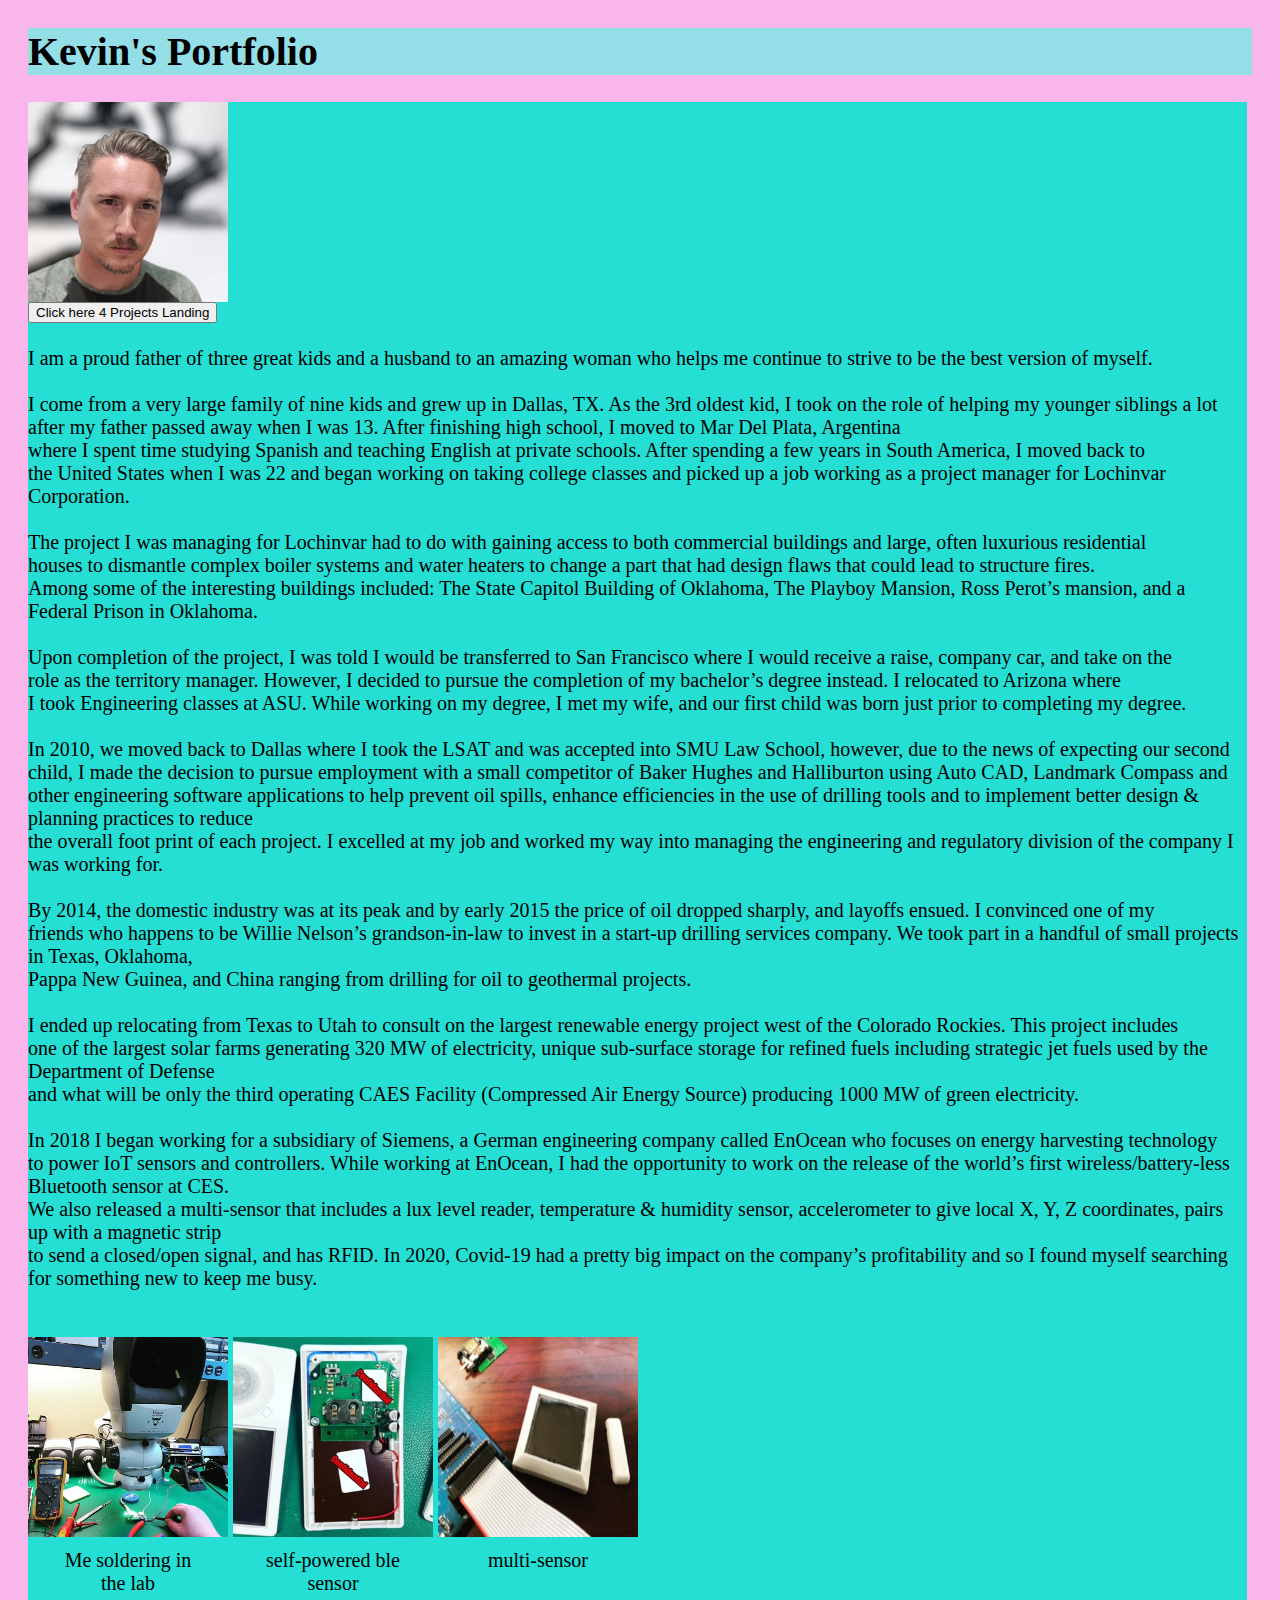
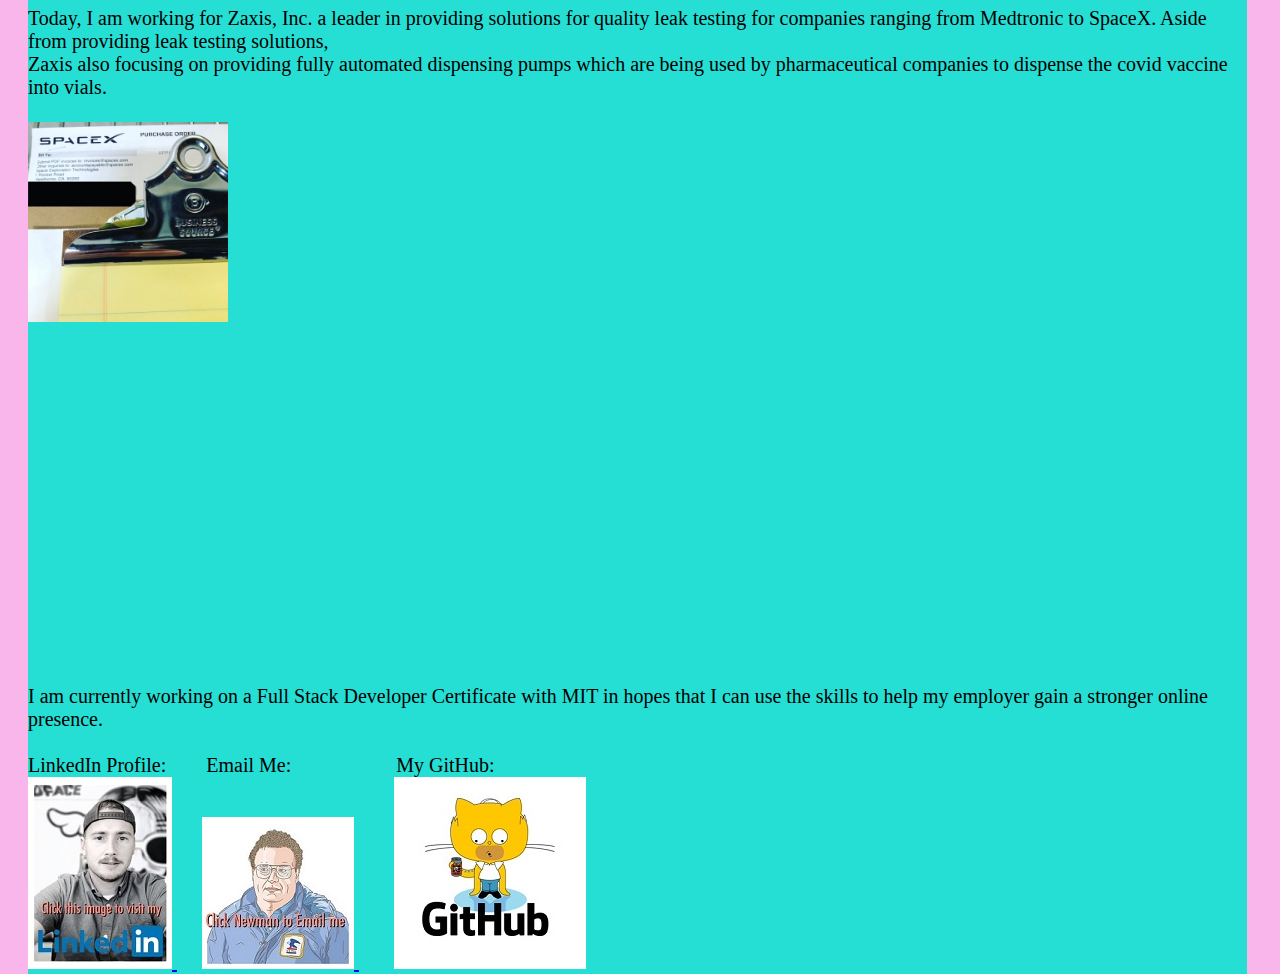
<file: index.html>
<html>
    <head>
        <link href="./Background.css" rel="stylesheet"/>
    
    </head>
    <h1>Kevin's Portfolio</h1>
    <div>
    <img src="./bioPic7.JPG"
    </div>
<br>
<input type=button onClick="location.href='Landing_Page_Index.html'"
 value='Click here 4 Projects Landing'>
    <p></p>
    <div id="bio">

        I am a proud father of three great kids and a husband to an amazing woman who helps me continue to strive to be the best version of myself.<br><br>
        I come from a very large family of nine kids and grew up in Dallas, TX. As the 3rd oldest kid, I took on the role of helping my younger siblings a lot<br> after my father passed away when I was 13. After finishing high school, I moved to Mar Del Plata, Argentina<br> 
        where I spent time studying Spanish and teaching English at private schools. After spending a few years in South America, I moved back to <br>the United States when I was 22 and began working on taking college classes and picked up a job working as a project manager for Lochinvar Corporation.<br><br>
        The project I was managing for Lochinvar had to do with gaining access to both commercial buildings and large, often luxurious residential<br> houses to dismantle complex boiler systems and water heaters to change a part that had design flaws that could lead to structure fires.<br> Among some of the interesting buildings included: The State Capitol Building of Oklahoma, The Playboy Mansion, Ross Perot’s mansion, and a Federal Prison in Oklahoma.<br><br>
        Upon completion of the project, I was told I would be transferred to San Francisco where I would receive a raise, company car, and take on the<br> role as the territory manager. However, I decided to pursue the completion of my bachelor’s degree instead.  I relocated to Arizona where<br> I took Engineering classes at ASU. While working on my degree, I met my wife, and our first child was born just prior to completing my degree.<br><br>

        In 2010, we moved back to Dallas where I took the LSAT and was accepted into SMU Law School, however, due to the news of expecting our second<br> child, I made the decision to pursue employment with a small competitor of Baker Hughes and Halliburton using Auto CAD, Landmark Compass and<br> other engineering software applications to help prevent oil spills, enhance efficiencies in the use of drilling tools and to implement better design & planning practices to reduce<br> the overall foot print of each project. I excelled at my job and worked my way into managing the engineering and regulatory division of the company I was working for.<br><br>
        By 2014, the domestic industry was at its peak and by early 2015 the price of oil dropped sharply, and layoffs ensued. I convinced one of my<br> friends who happens to be Willie Nelson’s grandson-in-law to invest in a start-up drilling services company. We took part in a handful of small projects in Texas, Oklahoma,<br> Pappa New Guinea, and China ranging from drilling for oil to geothermal projects.<br><br>
        I ended up relocating from Texas to Utah to consult on the largest renewable energy project west of the Colorado Rockies. This project includes<br> one of the largest solar farms generating 320 MW of electricity, unique sub-surface storage for refined fuels including strategic jet fuels used by the Department of Defense<br> and what will be only the third operating CAES Facility (Compressed Air Energy Source) producing 1000 MW of green electricity.<br><br>
        In 2018 I began working for a subsidiary of Siemens, a German engineering company called EnOcean who focuses on energy harvesting technology<br> to power IoT sensors and controllers. While working at EnOcean, I had the opportunity to work on the release of the world’s first wireless/battery-less Bluetooth sensor at CES.<br> We also released a multi-sensor that includes a lux level reader, temperature & humidity sensor, accelerometer to give local X, Y, Z coordinates, pairs up with a magnetic strip<br> to send a closed/open signal, and has RFID. In 2020, Covid-19 had a pretty big impact on the company’s profitability and so I found myself searching for something new to keep me busy.<br><br>
<p></p>

        <div class="image123">
            <div>
                <img src="LabSolder.JPG" />
                <p>Me soldering in the lab</p>
            </div>
            <div>
                <img class="middle-img" src="Bluetooth sensor.JPG" />
                <p>self-powered ble sensor</p>
            </div>
            <div>
                <img src="MultiSensor.JPG" />
                <p>multi-sensor</p>
            </div>
        </div>

        <p></p>
<br><br>
    
        <br>
        <div id="Present">
        Today, I am working for Zaxis, Inc. a leader in providing solutions for quality leak testing for companies ranging from Medtronic to SpaceX. Aside from providing leak testing solutions,<br> Zaxis also focusing on providing fully automated dispensing pumps which are being used by pharmaceutical companies to dispense the covid vaccine into vials.<br><br>
        <img src="SpaceX.JPG"
        <p></p>
        
        <iframe width="560" height="315" src="https://www.youtube.com/embed/gpmZ0GTW8b8" title="YouTube video player" frameborder="0" allow="accelerometer; autoplay; clipboard-write; encrypted-media; gyroscope; picture-in-picture" allowfullscreen></iframe>
<p><p</p>
        </div>

<div>
        I am currently working on a Full Stack Developer Certificate with MIT in hopes that I can use the skills to help my employer gain a stronger online presence.<br><br>

        LinkedIn Profile: &nbsp; &emsp; Email Me: &emsp; &emsp; &emsp; &emsp; My GitHub:  <br>


        <a href="https://www.linkedin.com/in/kevin-smith-9685bb19?lipi=urn%3Ali%3Apage%3Ad_flagship3_profile_view_base_contact_details%3BLOVbnPZvSyiILbs%2FiHm%2BWA%3D%3D">
            <img src="LinkedIn.jpeg">
        
        </a> &nbsp; &ensp;
        <a href ="mailto: kevabeasu@gmail.com"><img src="NewmanEmail.jpeg">
        </a>
        &emsp; &nbsp; 
        <a href="https://github.com/Kevabe"><img src="GitHubLogo.jpeg">
        </a>


        </div>
        <div id="sfckeaskxlu7361ga81efylh2cm78r3djff"></div>
<script type="text/javascript" src="https://counter7.stat.ovh/private/counter.js?c=keaskxlu7361ga81efylh2cm78r3djff&down=async" async></script>
<br><a href="https://www.freecounterstat.com"></a><noscript><a href="https://www.freecounterstat.com" title="web page hit counter"><img src="https://counter7.stat.ovh/private/freecounterstat.php?c=keaskxlu7361ga81efylh2cm78r3djff" border="0" title="web page hit counter" alt="web page hit counter"></a></noscript>
 
</div>


</html>
</file>
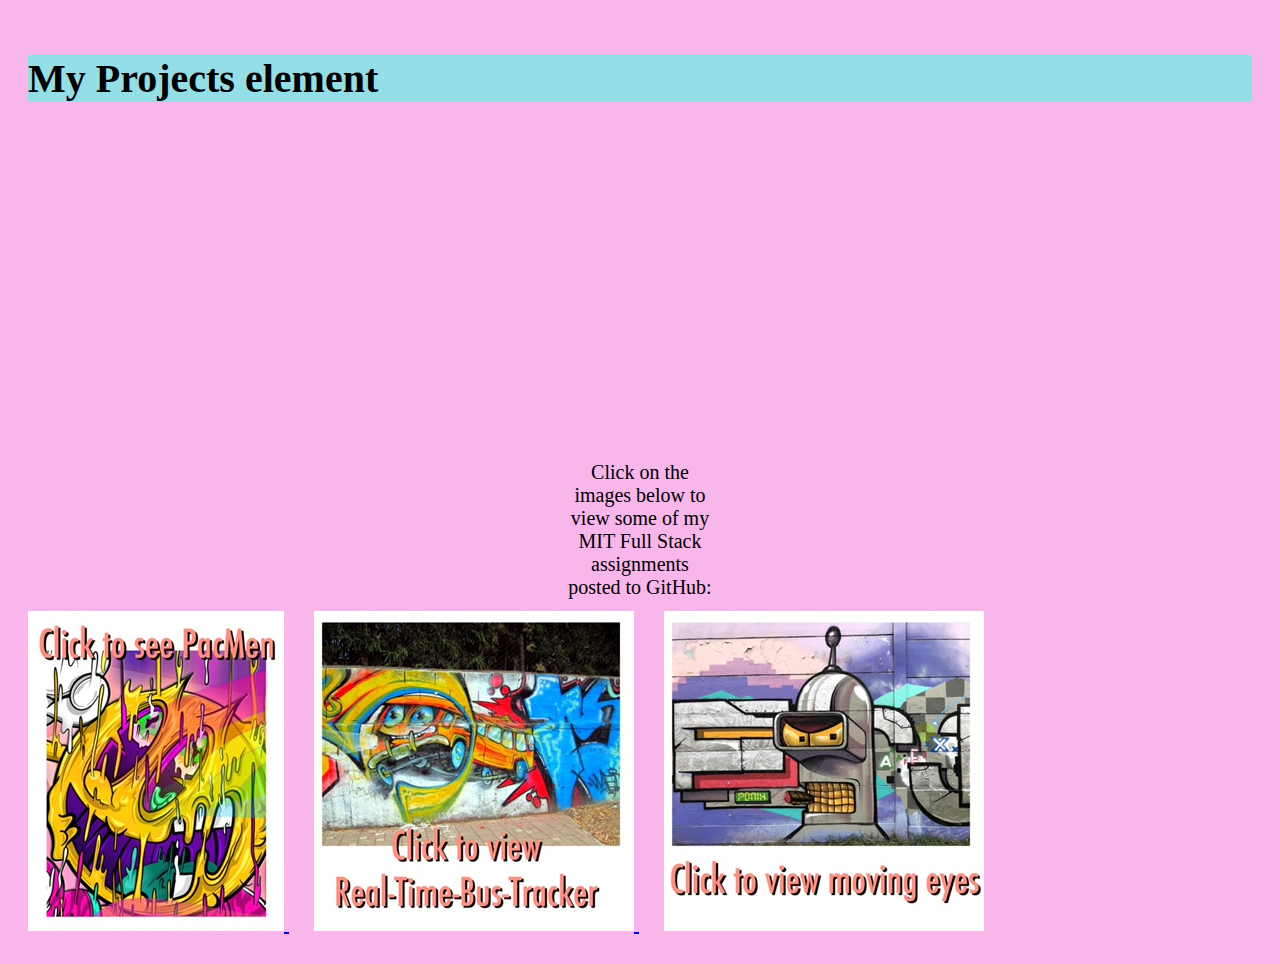
<file: Landing_Page_Index.html>
<!DOCTYPE html>
<html>
    <head>
        <title> Portfolio Page
            title.</title>
            <link href="./Background.css" rel="stylesheet"/>
        </head>
        <body>
            <h1>My Projects
                element</h1>
                <iframe width="560" height="315" src="https://www.youtube.com/embed/TakzIgKrBNI" title="YouTube video player" frameborder="0" allow="accelerometer; autoplay; clipboard-write; encrypted-media; gyroscope; picture-in-picture" allowfullscreen></iframe>
                <br>
                <p>Click on the images below to view some of my MIT Full Stack assignments posted to GitHub:</p>
             
<a href="https://kevabe.github.io/Pac-Men/">
    <img src="PacMenButton.jpeg">
</a> &emsp;

<a href="https://kevabe.github.io/Real-Time-Bus-Tracker/">
    <img src="Bus.jpeg">
</a> &emsp;

<a href="https://kevabe.github.io/Moving-Eyes-Assignment/">
    <img src="Moving_Eyes.jpeg">
</a> 
            </body>

            <html>
</file>
<file: Background.css>
body {
    background-color: #f8b6ea;
  }
  
  h1 {
    background-color: #94dfe7;
  }
  
  div {
    background-color: #25dfd5;
  }
  
  span {
    background-color: #f173c7;
  }

  div{
    float:left;
    margin-right:5px;
}

div > img{
   height:200px;
    width:200px;
}

p{
    text-align:center;
}
div{ text-align: left;

}
body {
  padding: 20px;
  font-size: 20px;
}

p {
  margin: 0 auto;
  max-width: 150px;
  border:none;
  padding: 12px;
}
{
font-family: Arial, Helvetica, sans-serif;}

.button {
    transition-duration: 0.4s;
  }
  
  .button:hover {
    background-color: #4CAF50; /* LinkedIn */
    color: white;
  }
</file>
